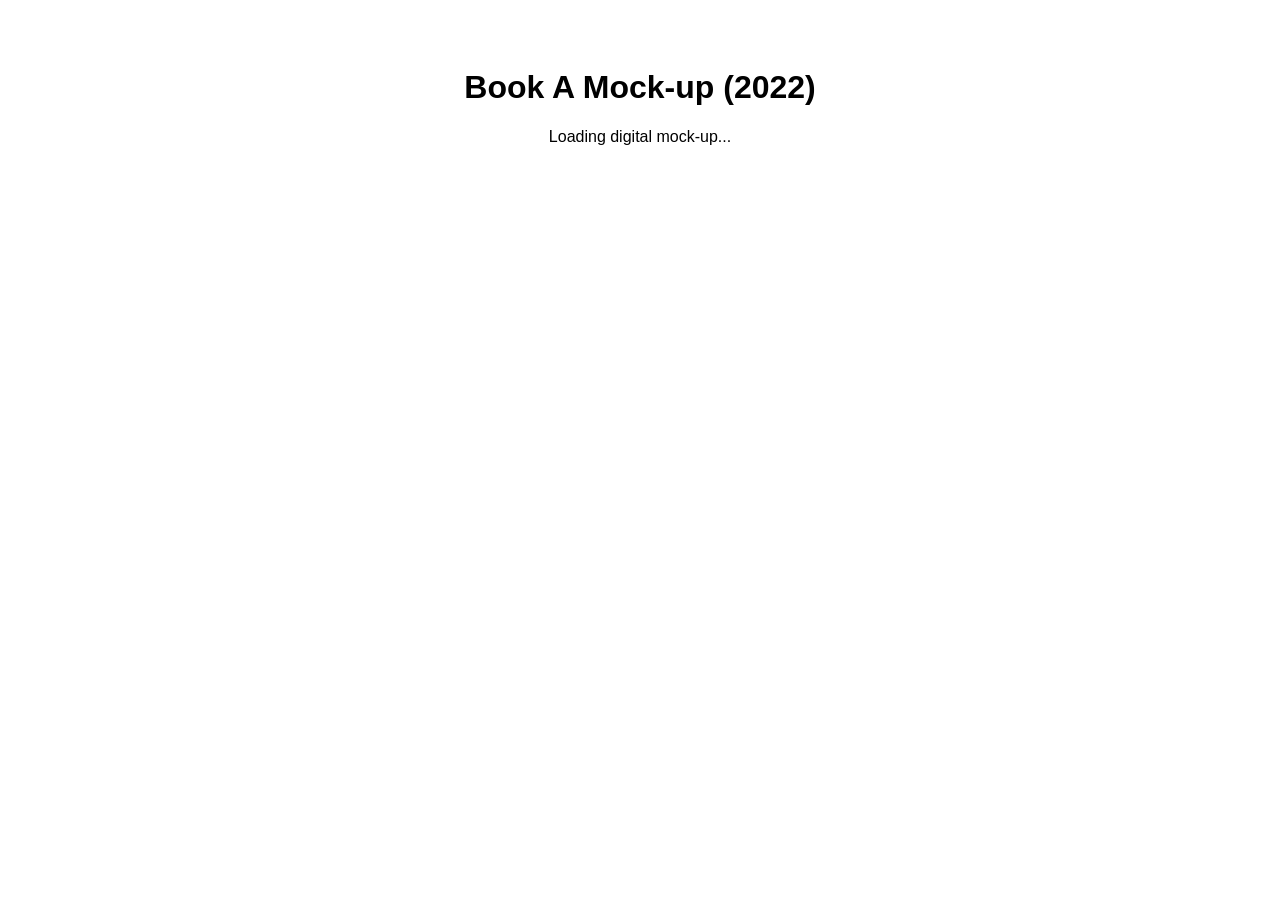
<file: archive/labour-and-value-book-a.html>
<!DOCTYPE html>
<html lang="en">
<head>
    <meta charset="UTF-8">
    <meta name="robots" content="noindex, nofollow">
    <title>Archive: Book A</title>
</head>
<body style="font-family: sans-serif; padding: 40px; text-align: center;">
    <h1>Book A Mock-up (2022)</h1>
    <p>Loading digital mock-up...</p>
</body>
</html>
</file>
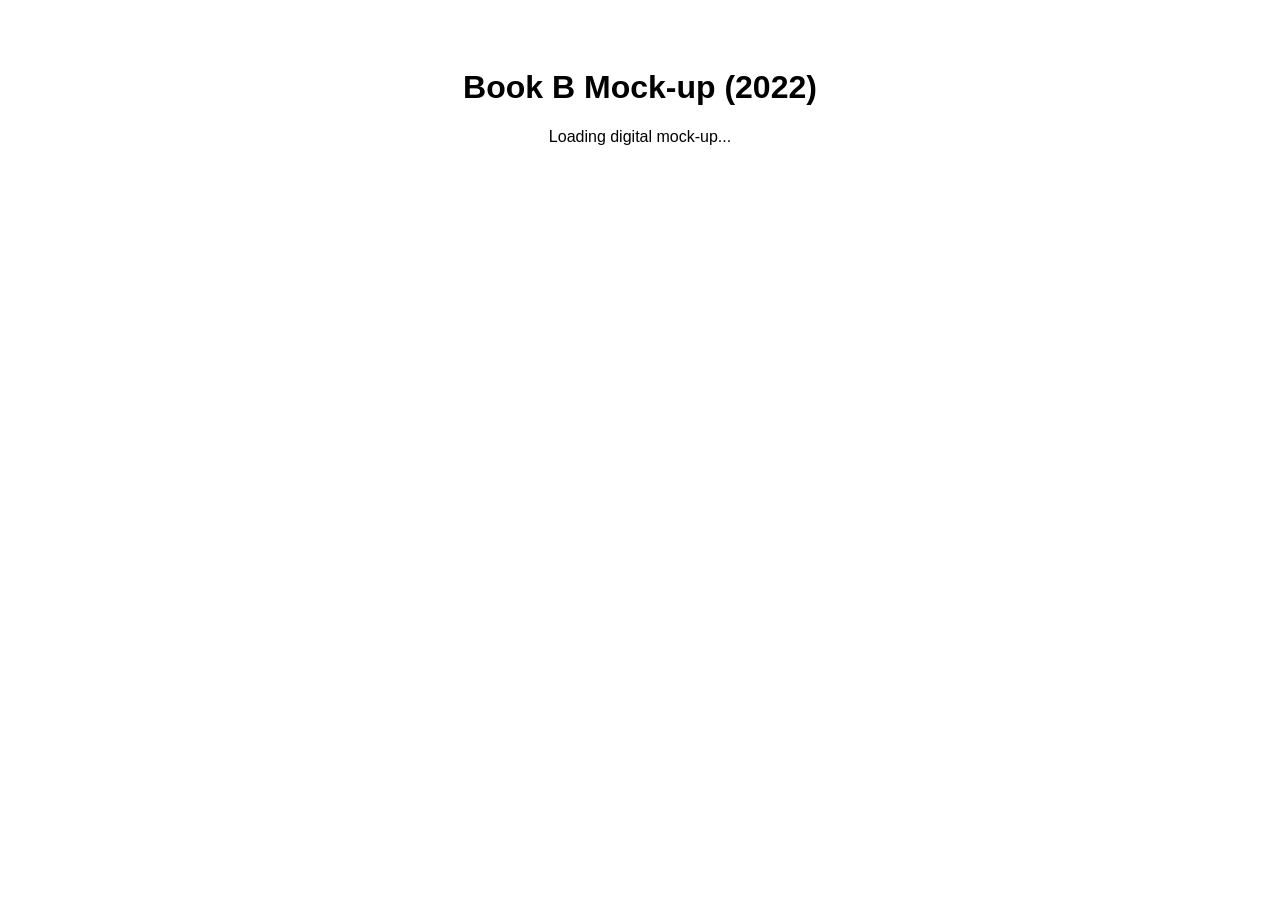
<file: archive/labour-and-value-book-b.html>
<!DOCTYPE html>
<html lang="en">
<head>
    <meta charset="UTF-8">
    <meta name="robots" content="noindex, nofollow">
    <title>Archive: Book B</title>
</head>
<body style="font-family: sans-serif; padding: 40px; text-align: center;">
    <h1>Book B Mock-up (2022)</h1>
    <p>Loading digital mock-up...</p>
</body>
</html>
</file>
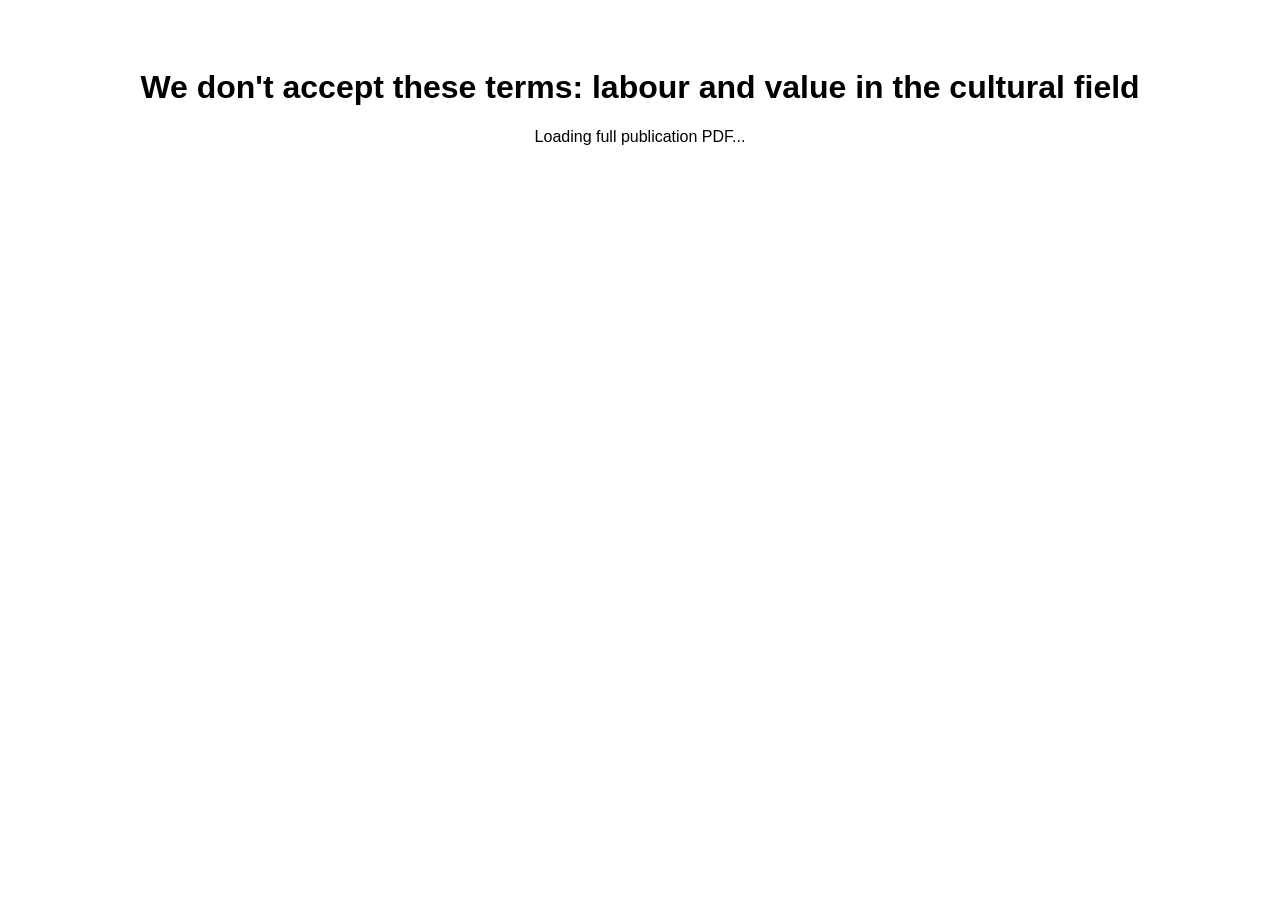
<file: archive/we-dont-accept-these-terms-full-pub.html>
<!DOCTYPE html>
<html lang="en">
<head>
    <meta charset="UTF-8">
    <meta name="robots" content="noindex, nofollow">
    <title>We don't accept these terms (Full Publication)</title>
</head>
<body style="font-family: sans-serif; padding: 40px; text-align: center;">
    <h1>We don't accept these terms: labour and value in the cultural field</h1>
    <p>Loading full publication PDF...</p>
</body>
</html>
</file>
